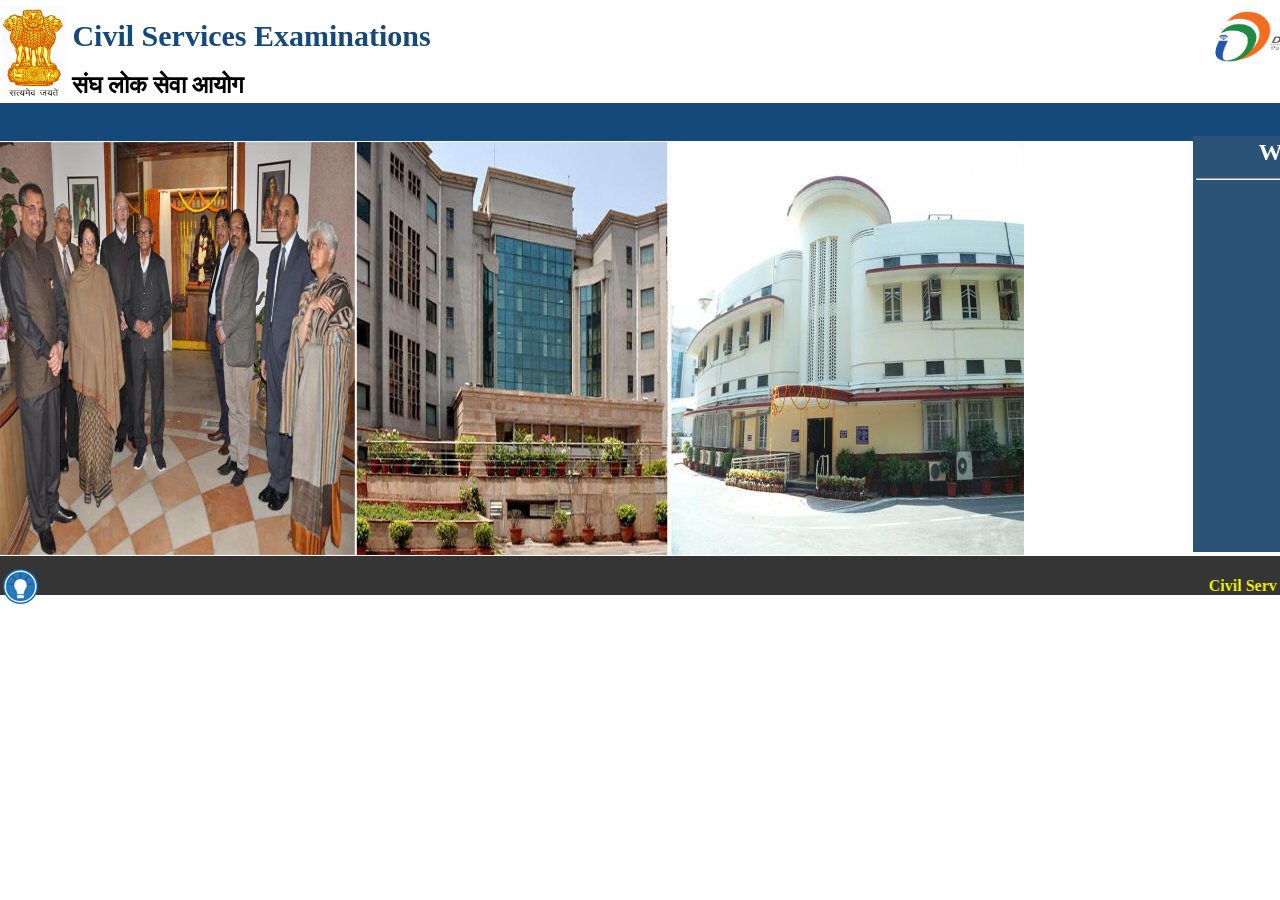
<file: source/index.html>
﻿<!DOCTYPE html PUBLIC "-//W3C//DTD XHTML 1.0 Transitional//EN" "http://www.w3.org/TR/xhtml1/DTD/xhtml1-transitional.dtd">
<html xmlns="http://www.w3.org/1999/xhtml">
<head>
<meta http-equiv="Content-Type" content="text/html; charset=utf-8" />
<title>Welcome To Civil Services Examination|</title>
<style type="text/css">
<!--
#apDiv1 {
	position:absolute;
	width:100%;
	height:836px;
	z-index:1;
	left: 0;
	top: 0;
}
#apDiv2 {
	position:absolute;
	width:1356px;
	height:103px;
	z-index:1;
}
.style1 {
	font-size: 30px;
	font-weight: bold;
	color: #154979;
}
.style2 {
	font-size: 24px;
	font-weight: bold;
}
#apDiv3 {
	position:absolute;
	width:100%;
	height:502px;
	z-index:2;
	left: 0px;
	top: 105px;
}
#apDiv4 {
	position:absolute;
	width:100%;
	height:38px;
	z-index:1;
	background-color: #154979;
	top: -2px;
}
#apDiv5 {
	position:absolute;
	width:80%;
	height:412px;
	z-index:2;
	left: 0px;
	top: 37px;
}
#apDiv6 {
	position:absolute;
	width:20%;
	height:416px;
	z-index:3;
	left: 1191px;
	top: 31px;
	background-color: #2b5277;
        margin-left: 2px;
    }
.style3 {
	color: #FFFFFF;
	font-size: 24px;
	font-weight: bold;
}
#apDiv7 {
	position:absolute;
	width:100%;
	height:39px;
	z-index:4;
	left: 0px;
	top: 451px;
	background-color: #353535;
}
.style4 {
	color: #f7f702;
	font-weight: bold;
}
-->
</style>
</head>

<body>
<div id="apDiv1">
  <div id="apDiv2">
    <table width="100%" border="0">
      <tr>
        <td width="5%" rowspan="2"><img src="../images/logo.jpg" width="64" height="92" /></td>
        <td width="83%" height="49"><span class="style2"><span class="style1">Civil Services Examinations</span></span> </td>
        <td width="12%"><img src="../images/logo (1).png" width="156" height="65" /></td>
      </tr>
      <tr>
        <td colspan="2"><span class="style2">संघ लोक सेवा आयोग</span></td>
      </tr>
    </table>
  </div>
  <div id="apDiv3">
    <div id="apDiv4">
      <table width="100%" height="34" border="0">
        <tr>
          <td><table width="100%" border="0">
            <tr>
              <td>&nbsp;</td>
              <td>&nbsp;</td>
              <td>&nbsp;</td>
              <td>&nbsp;</td>
              <td>&nbsp;</td>
              <td>&nbsp;</td>
              <td>&nbsp;</td>
              <td>&nbsp;</td>
            </tr>
          </table></td>
        </tr>
      </table>
    </div>
    <div id="apDiv5"><img src="../images/3_0.jpg" width="100%" height="413" /></div>
    <div id="apDiv6">
      <table width="100%" border="0">
        <tr>
          <td><div align="center"><span class="style3">What’s New</span></div></td>
        </tr>
        <tr>
          <td><hr /></td>
        </tr>
        <tr>
          <td>&nbsp;</td>
        </tr>
      </table>
        <marquee direction="up"height="374px"width="336px"scrollamount="3">
              <asp:GridView ID="GridView2" runat="server" AutoGenerateColumns="False" 
                  DataSourceID="SqlDataSource2" Width="100%" ForeColor="White" 
                  GridLines="None">
                  <Columns>
                      <asp:BoundField DataField="nexam" SortExpression="nexam" />
                  </Columns>
              </asp:GridView></marquee></div>
    <div id="apDiv7">
      <table width="100%" border="0">
        <tr>
          <td width="4%"><img src="../images/alert.png" width="35" height="35" /></td>
          <td width="96%"><span class="style4"> <marquee direction="left">Civil Services (Preliminary) Examination, 2020: Last date for Online submission of application is 03.03.2020, 6.00 PM    </marquee>    </span></td>
        </tr>
      </table>
    </div>
  </div>
</div>
</body>
</html>
</file>
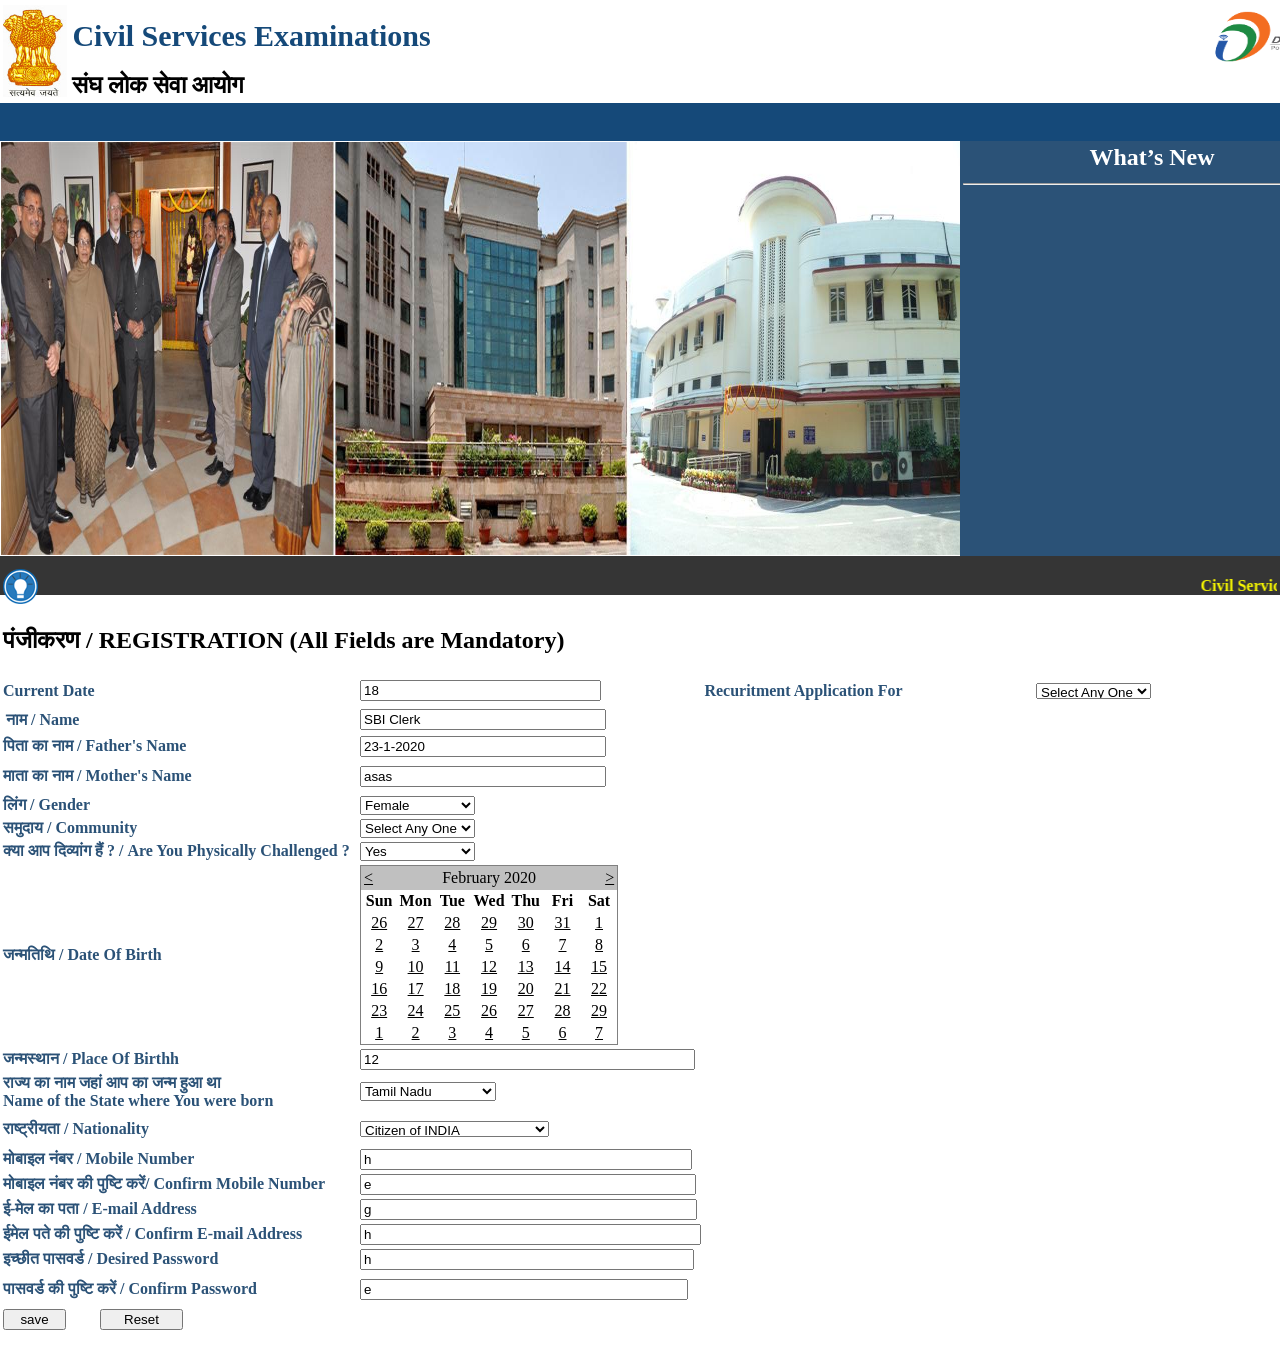
<file: images/logos/Welcome To Civil Services Examination_.html>
<!DOCTYPE html PUBLIC "-//W3C//DTD XHTML 1.0 Transitional//EN" "http://www.w3.org/TR/xhtml1/DTD/xhtml1-transitional.dtd">
<!-- saved from url=(0066)http://localhost:50374/civilservicesmuskan/source/applyonline.aspx -->
<html xmlns="http://www.w3.org/1999/xhtml"><head><meta http-equiv="Content-Type" content="text/html; charset=UTF-8">

<title>Welcome To Civil Services Examination|</title>

<style type="text/css">
<!--
#apDiv1 {
	position:absolute;
	width:100%;
	height:1200px;
	z-index:1;
	left: 0;
	top: 0;
}
#apDiv2 {
	position:absolute;
	width:1356px;
	height:103px;
	z-index:1;
}
.style1 {
	font-size: 30px;
	font-weight: bold;
	color: #154979;
}
.style2 {
	font-size: 24px;
	font-weight: bold;
}
#apDiv3 {
	position:absolute;
	width:100%;
	height:496px;
	z-index:2;
	left: 0px;
	top: 105px;
}
#apDiv4 {
	position:absolute;
	width:1355px;
	height:38px;
	z-index:1;
	background-color: #154979;
	top: -2px;
}
#apDiv5 {
	position:absolute;
	width:960px;
	height:412px;
	z-index:2;
	left: 1px;
	top: 37px;
}
#apDiv6 {
	position:absolute;
	width:30%;
	height:416px;
	z-index:3;
	left: 960px;
	top: 36px;
	background-color: #2b5277;
}
.style3 {
	color: #FFFFFF;
	font-size: 24px;
	font-weight: bold;
}
#apDiv7 {
	position:absolute;
	width:100%;
	height:39px;
	z-index:4;
	left: 0px;
	top: 451px;
	background-color: #353535;
}
.style4 {
	color: #f7f702;
	font-weight: bold;
}
#apDiv8 {
	position:absolute;
	width:100%;
	height:576px;
	z-index:3;
	left: 0px;
	top: 604px;
}
.style9 {color: #2B5277; font-size: 14; }
.style11 {
	color: #2B5277;
	font-weight: bold;
}
    .style12
    {
        height: 31px;
    }
    .style13
    {
        height: 26px;
    }
-->
</style>
</head>

<body>
    <form method="post" action="http://localhost:50374/civilservicesmuskan/source/applyonline.aspx" id="form1">
<div class="aspNetHidden">
<input type="hidden" name="__EVENTTARGET" id="__EVENTTARGET" value="">
<input type="hidden" name="__EVENTARGUMENT" id="__EVENTARGUMENT" value="">
<input type="hidden" name="__LASTFOCUS" id="__LASTFOCUS" value="">
<input type="hidden" name="__VIEWSTATE" id="__VIEWSTATE" value="/wEPDwUKLTgyMDI4MDA0NWRkRl4JVcEt2//buQnpb4fdwE6yAFn1FrS+yk47x9UnGMc=">
</div>

<script type="text/javascript">
//<![CDATA[
var theForm = document.forms['form1'];
if (!theForm) {
    theForm = document.form1;
}
function __doPostBack(eventTarget, eventArgument) {
    if (!theForm.onsubmit || (theForm.onsubmit() != false)) {
        theForm.__EVENTTARGET.value = eventTarget;
        theForm.__EVENTARGUMENT.value = eventArgument;
        theForm.submit();
    }
}
//]]>
</script>


<div class="aspNetHidden">

	<input type="hidden" name="__EVENTVALIDATION" id="__EVENTVALIDATION" value="/wEWdwLb2o0yAuzv5u0MAtzv5u0MAuu609gMAtzv5u0MAuzv4u0MAuzv3u0MAszv2u0MAtzv4u0MAuu619gMAt2/tOUKApHf+b0CAtzv4u0MAtzv4u0MAtzv4u0MAtzv3u0MAuu669gMApGU9YIFAoDmkzQCsYDAHQKxgIQdAvqZxesGAtzv3u0MAtzv3u0MAtzv2u0MAuu679gMAv7yxMEDAr6A9AIC3O/a7QwCiuagswYCiuao0AoC6OjfowEC6OjDiAoC6Oi39AIC6Oib0QsC6OiPvgQC6Ojzmw0C6OjnwAUC6OjLrQ4C6Oj/[base64]/IIHAo3KzpcMAsKygbgBAqSap5sOAqrE7ssDAtSAvB0Cvq2G8QgCq8GViwIC5JbQ5QsCycuzrQECrfai+A8C3rSB5A4CqruBygMCwOLumwMCxfDXnwkC/tbd6wkCw43RvgICwJeukwUCvPTPIgLD7aewAwK16rKcAgK/hdeLBwLruufYDALx5tBQAuvFgbcLAruGxOoGAo3r3IkHAoTO8O8MAtLq0/cCAqaU9KAOAu2Hu+8PAtzv0u0MAuzv0u0MAuzvzu0MAuzviu4MAuzvhu4MAoaviboLAqGYp88FAoznisYGArursYYInOvzW277JvzElrfN4ZmqZxYNYV3ljt115oSdImJQG40=">
</div>
<div id="apDiv1">
  <div id="apDiv2">
    <table width="100%" border="0">
      <tbody><tr>
        <td width="5%" rowspan="2"><img src="./Welcome To Civil Services Examination__files/logo.jpg" width="64" height="92"></td>
        <td width="83%" height="49"><span class="style2"><span class="style1">Civil Services Examinations</span></span> </td>
        <td width="12%"><img src="./Welcome To Civil Services Examination__files/logo (1).png" width="156" height="65"></td>
      </tr>
      <tr>
        <td colspan="2"><span class="style2">संघ लोक सेवा आयोग</span></td>
      </tr>
    </tbody></table>
  </div>
  <div id="apDiv3">
    <div id="apDiv4">
      <table width="100%" height="34" border="0">
        <tbody><tr>
          <td><table width="100%" border="0">
            <tbody><tr>
              <td>&nbsp;</td>
              <td>&nbsp;</td>
              <td>&nbsp;</td>
              <td>&nbsp;</td>
              <td>&nbsp;</td>
              <td>&nbsp;</td>
              <td>&nbsp;</td>
              <td>&nbsp;</td>
            </tr>
          </tbody></table></td>
        </tr>
      </tbody></table>
    </div>
    <div id="apDiv5"><img src="./Welcome To Civil Services Examination__files/3_0.jpg" width="100%" height="413"></div>
    <div id="apDiv6">
      <table width="100%" border="0">
        <tbody><tr>
          <td><div align="center"><span class="style3">What’s New</span></div></td>
        </tr>
        <tr>
          <td><hr></td>
        </tr>
        <tr>
          <td>&nbsp;</td>
        </tr>
      </tbody></table>
    </div>
    <div id="apDiv7">
      <table width="100%" border="0">
        <tbody><tr>
          <td width="4%"><img src="./Welcome To Civil Services Examination__files/alert.png" width="35" height="35"></td>
          <td width="96%"><span class="style4">&nbsp;<marquee direction="left">Civil Services (Preliminary) Examination, 2020: Last date for Online submission of application is 03.03.2020, 6.00 PM&nbsp;&nbsp;&nbsp;&nbsp;</marquee>&nbsp;&nbsp;&nbsp;&nbsp;</span></td>
        </tr>
      </tbody></table>
    </div>
  </div>
  <div id="apDiv8">
    <table width="100%" border="0">
      <tbody><tr>
        <td colspan="5"><h2>पंजीकरण / REGISTRATION&nbsp;(All Fields are Mandatory)</h2></td>
      </tr>
      <tr>
        <td class="style13"><span class="style11">Current Date</span></td>
        <td width="27%" class="style13">
            <input name="T1" type="text" value="18" id="T1" style="width:233px;">
          </td>
        <td width="26%" class="style13"><span class="style11">Recuritment Application For</span></td>
        <td width="13%" class="style13">
            <select name="D1" onchange="javascript:setTimeout(&#39;__doPostBack(\&#39;D1\&#39;,\&#39;\&#39;)&#39;, 0)" id="D1" style="height:16px;">
	<option selected="selected" value="Select Any One">Select Any One</option>
	<option value=""></option>

</select>
          </td>
        <td class="style13"></td>
      </tr>
      <tr>
        <td width="28%"><table width="100%">
          <tbody>
            <tr>
              <td width="30%" class="style9"><strong>नाम / Name</strong></td>
            </tr>
          </tbody>
        </table>        </td>
        <td colspan="3">
            <input name="T2" type="text" value="SBI Clerk" id="T2" style="width:238px;">
          </td>
        <td width="6%">&nbsp;</td>
      </tr>
      <tr>
        <td><span class="style9"><strong>पिता का नाम / Father's Name</strong></span></td>
        <td colspan="3">
            <input name="T3" type="text" value="23-1-2020" id="T3" style="width:238px;">
          </td>
        <td>&nbsp;</td>
      </tr>
      <tr>
        <td class="style12"><span class="style9"><strong>माता का नाम / Mother's Name</strong></span></td>
        <td colspan="3" class="style12">
            <input name="t4" type="text" value="asas" id="t4" style="width:238px;">
          </td>
        <td class="style12"></td>
      </tr>
      <tr>
        <td><span class="style9"><strong>लिंग / Gender</strong></span></td>
        <td colspan="3">
            <select name="D2" onchange="javascript:setTimeout(&#39;__doPostBack(\&#39;D2\&#39;,\&#39;\&#39;)&#39;, 0)" id="D2">
	<option value="Select Any One">Select Any One</option>
	<option value="Male">Male</option>
	<option selected="selected" value="Female">Female</option>
	<option value=""></option>
	<option value=""></option>
	<option value=""></option>

</select>
          </td>
        <td>&nbsp;</td>
      </tr>
      <tr>
        <td><span class="style9"><strong>समुदाय / Community</strong></span></td>
        <td colspan="3">
            <select name="D3" onchange="javascript:setTimeout(&#39;__doPostBack(\&#39;D3\&#39;,\&#39;\&#39;)&#39;, 0)" id="D3">
	<option selected="selected" value="Select Any One">Select Any One</option>
	<option value="GEN">GEN</option>
	<option value="OBC">OBC</option>
	<option value="SC">SC</option>
	<option value="ST">ST</option>
	<option value="EWS">EWS</option>
	<option value=""></option>
	<option value=""></option>

</select>
          </td>
        <td>&nbsp;</td>
      </tr>
      <tr>
        <td><span class="style9"><strong>क्या आप दिव्यांग हैं ? / Are You Physically Challenged ?</strong></span></td>
        <td colspan="3">
            <select name="D4" onchange="javascript:setTimeout(&#39;__doPostBack(\&#39;D4\&#39;,\&#39;\&#39;)&#39;, 0)" id="D4">
	<option value="Select Any One">Select Any One</option>
	<option selected="selected" value="Yes">Yes</option>
	<option value="No">No</option>
	<option value=""></option>

</select>
          </td>
        <td>&nbsp;</td>
      </tr>
      <tr>
        <td><span class="style9"><strong>जन्मतिथि / Date Of Birth</strong></span></td>
        <td colspan="3">
            <table id="t12" cellspacing="0" cellpadding="2" title="Calendar" style="border-width:1px;border-style:solid;border-collapse:collapse;">
	<tbody><tr><td colspan="7" style="background-color:Silver;"><table cellspacing="0" style="width:100%;border-collapse:collapse;">
		<tbody><tr><td style="width:15%;"><a href="javascript:__doPostBack(&#39;t12&#39;,&#39;V7305&#39;)" style="color:Black" title="Go to the previous month">&lt;</a></td><td align="center" style="width:70%;">February 2020</td><td align="right" style="width:15%;"><a href="javascript:__doPostBack(&#39;t12&#39;,&#39;V7365&#39;)" style="color:Black" title="Go to the next month">&gt;</a></td></tr>
	</tbody></table></td></tr><tr><th align="center" abbr="Sunday" scope="col">Sun</th><th align="center" abbr="Monday" scope="col">Mon</th><th align="center" abbr="Tuesday" scope="col">Tue</th><th align="center" abbr="Wednesday" scope="col">Wed</th><th align="center" abbr="Thursday" scope="col">Thu</th><th align="center" abbr="Friday" scope="col">Fri</th><th align="center" abbr="Saturday" scope="col">Sat</th></tr><tr><td align="center" style="width:14%;"><a href="javascript:__doPostBack(&#39;t12&#39;,&#39;7330&#39;)" style="color:Black" title="January 26">26</a></td><td align="center" style="width:14%;"><a href="javascript:__doPostBack(&#39;t12&#39;,&#39;7331&#39;)" style="color:Black" title="January 27">27</a></td><td align="center" style="width:14%;"><a href="javascript:__doPostBack(&#39;t12&#39;,&#39;7332&#39;)" style="color:Black" title="January 28">28</a></td><td align="center" style="width:14%;"><a href="javascript:__doPostBack(&#39;t12&#39;,&#39;7333&#39;)" style="color:Black" title="January 29">29</a></td><td align="center" style="width:14%;"><a href="javascript:__doPostBack(&#39;t12&#39;,&#39;7334&#39;)" style="color:Black" title="January 30">30</a></td><td align="center" style="width:14%;"><a href="javascript:__doPostBack(&#39;t12&#39;,&#39;7335&#39;)" style="color:Black" title="January 31">31</a></td><td align="center" style="width:14%;"><a href="javascript:__doPostBack(&#39;t12&#39;,&#39;7336&#39;)" style="color:Black" title="February 01">1</a></td></tr><tr><td align="center" style="width:14%;"><a href="javascript:__doPostBack(&#39;t12&#39;,&#39;7337&#39;)" style="color:Black" title="February 02">2</a></td><td align="center" style="width:14%;"><a href="javascript:__doPostBack(&#39;t12&#39;,&#39;7338&#39;)" style="color:Black" title="February 03">3</a></td><td align="center" style="width:14%;"><a href="javascript:__doPostBack(&#39;t12&#39;,&#39;7339&#39;)" style="color:Black" title="February 04">4</a></td><td align="center" style="width:14%;"><a href="javascript:__doPostBack(&#39;t12&#39;,&#39;7340&#39;)" style="color:Black" title="February 05">5</a></td><td align="center" style="width:14%;"><a href="javascript:__doPostBack(&#39;t12&#39;,&#39;7341&#39;)" style="color:Black" title="February 06">6</a></td><td align="center" style="width:14%;"><a href="javascript:__doPostBack(&#39;t12&#39;,&#39;7342&#39;)" style="color:Black" title="February 07">7</a></td><td align="center" style="width:14%;"><a href="javascript:__doPostBack(&#39;t12&#39;,&#39;7343&#39;)" style="color:Black" title="February 08">8</a></td></tr><tr><td align="center" style="width:14%;"><a href="javascript:__doPostBack(&#39;t12&#39;,&#39;7344&#39;)" style="color:Black" title="February 09">9</a></td><td align="center" style="width:14%;"><a href="javascript:__doPostBack(&#39;t12&#39;,&#39;7345&#39;)" style="color:Black" title="February 10">10</a></td><td align="center" style="width:14%;"><a href="javascript:__doPostBack(&#39;t12&#39;,&#39;7346&#39;)" style="color:Black" title="February 11">11</a></td><td align="center" style="width:14%;"><a href="javascript:__doPostBack(&#39;t12&#39;,&#39;7347&#39;)" style="color:Black" title="February 12">12</a></td><td align="center" style="width:14%;"><a href="javascript:__doPostBack(&#39;t12&#39;,&#39;7348&#39;)" style="color:Black" title="February 13">13</a></td><td align="center" style="width:14%;"><a href="javascript:__doPostBack(&#39;t12&#39;,&#39;7349&#39;)" style="color:Black" title="February 14">14</a></td><td align="center" style="width:14%;"><a href="javascript:__doPostBack(&#39;t12&#39;,&#39;7350&#39;)" style="color:Black" title="February 15">15</a></td></tr><tr><td align="center" style="width:14%;"><a href="javascript:__doPostBack(&#39;t12&#39;,&#39;7351&#39;)" style="color:Black" title="February 16">16</a></td><td align="center" style="width:14%;"><a href="javascript:__doPostBack(&#39;t12&#39;,&#39;7352&#39;)" style="color:Black" title="February 17">17</a></td><td align="center" style="width:14%;"><a href="javascript:__doPostBack(&#39;t12&#39;,&#39;7353&#39;)" style="color:Black" title="February 18">18</a></td><td align="center" style="width:14%;"><a href="javascript:__doPostBack(&#39;t12&#39;,&#39;7354&#39;)" style="color:Black" title="February 19">19</a></td><td align="center" style="width:14%;"><a href="javascript:__doPostBack(&#39;t12&#39;,&#39;7355&#39;)" style="color:Black" title="February 20">20</a></td><td align="center" style="width:14%;"><a href="javascript:__doPostBack(&#39;t12&#39;,&#39;7356&#39;)" style="color:Black" title="February 21">21</a></td><td align="center" style="width:14%;"><a href="javascript:__doPostBack(&#39;t12&#39;,&#39;7357&#39;)" style="color:Black" title="February 22">22</a></td></tr><tr><td align="center" style="width:14%;"><a href="javascript:__doPostBack(&#39;t12&#39;,&#39;7358&#39;)" style="color:Black" title="February 23">23</a></td><td align="center" style="width:14%;"><a href="javascript:__doPostBack(&#39;t12&#39;,&#39;7359&#39;)" style="color:Black" title="February 24">24</a></td><td align="center" style="width:14%;"><a href="javascript:__doPostBack(&#39;t12&#39;,&#39;7360&#39;)" style="color:Black" title="February 25">25</a></td><td align="center" style="width:14%;"><a href="javascript:__doPostBack(&#39;t12&#39;,&#39;7361&#39;)" style="color:Black" title="February 26">26</a></td><td align="center" style="width:14%;"><a href="javascript:__doPostBack(&#39;t12&#39;,&#39;7362&#39;)" style="color:Black" title="February 27">27</a></td><td align="center" style="width:14%;"><a href="javascript:__doPostBack(&#39;t12&#39;,&#39;7363&#39;)" style="color:Black" title="February 28">28</a></td><td align="center" style="width:14%;"><a href="javascript:__doPostBack(&#39;t12&#39;,&#39;7364&#39;)" style="color:Black" title="February 29">29</a></td></tr><tr><td align="center" style="width:14%;"><a href="javascript:__doPostBack(&#39;t12&#39;,&#39;7365&#39;)" style="color:Black" title="March 01">1</a></td><td align="center" style="width:14%;"><a href="javascript:__doPostBack(&#39;t12&#39;,&#39;7366&#39;)" style="color:Black" title="March 02">2</a></td><td align="center" style="width:14%;"><a href="javascript:__doPostBack(&#39;t12&#39;,&#39;7367&#39;)" style="color:Black" title="March 03">3</a></td><td align="center" style="width:14%;"><a href="javascript:__doPostBack(&#39;t12&#39;,&#39;7368&#39;)" style="color:Black" title="March 04">4</a></td><td align="center" style="width:14%;"><a href="javascript:__doPostBack(&#39;t12&#39;,&#39;7369&#39;)" style="color:Black" title="March 05">5</a></td><td align="center" style="width:14%;"><a href="javascript:__doPostBack(&#39;t12&#39;,&#39;7370&#39;)" style="color:Black" title="March 06">6</a></td><td align="center" style="width:14%;"><a href="javascript:__doPostBack(&#39;t12&#39;,&#39;7371&#39;)" style="color:Black" title="March 07">7</a></td></tr>
</tbody></table>
          </td>
        <td>&nbsp;</td>
      </tr>
      <tr>
        <td><span class="style9"><strong>जन्मस्थान / Place Of Birthh</strong></span></td>
        <td colspan="3">
            <input name="T5" type="text" value="12" id="T5" style="width:327px;">
          </td>
        <td>&nbsp;</td>
      </tr>
      <tr>
        <td><span class="style9"><strong>राज्य का नाम जहां आप का जन्म हुआ था</strong><br>
            <strong>Name of the State where You were born</strong></span></td>
        <td colspan="3">
            <select name="d5" onchange="javascript:setTimeout(&#39;__doPostBack(\&#39;d5\&#39;,\&#39;\&#39;)&#39;, 0)" id="d5">
	<option value="Select Any One">Select Any One</option>
	<option value="Andhra Pradesh">Andhra Pradesh</option>
	<option value="HP">Arunachal Pradesh</option>
	<option value="Assam">Assam</option>
	<option value="Bihar">Bihar</option>
	<option value="Chhatisgarh">Chhatisgarh</option>
	<option value="Goa">Goa</option>
	<option value="Gujrat">Gujrat</option>
	<option value="Haryana">Haryana</option>
	<option value="HP">HP</option>
	<option value="Jharkhand">Jharkhand</option>
	<option value="Kerala">Kerala</option>
	<option value="Madhya Pradesh">Madhya Pradesh</option>
	<option value="Maharashtra">Maharashtra</option>
	<option value="Manipur">Manipur</option>
	<option value="Meghalaya">Meghalaya</option>
	<option value="Ngaland">Ngaland</option>
	<option value="Odisha">Odisha</option>
	<option value="Punjab">Punjab</option>
	<option value="Rajasthan">Rajasthan</option>
	<option value="Sikkim">Sikkim</option>
	<option selected="selected" value="Tamil Nadu">Tamil Nadu</option>
	<option value="Uttarakhand">Uttarakhand</option>
	<option value="Uttar Pradesh">Uttar Pradesh</option>
	<option value="West Bengal">West Bengal</option>
	<option value="Karnataka">Karnataka</option>

</select>
          </td>
        <td>&nbsp;</td>
      </tr>
      <tr>
        <td class="style12"><span class="style9"><strong>राष्ट्रीयता / Nationality</strong></span></td>
        <td colspan="3" class="style12">
            <select name="D6" id="D6" style="height:16px;width:189px;">
	<option value="Select Any One">Select Any One</option>
	<option selected="selected" value="Citizen of INDIA">Citizen of INDIA</option>
	<option value="A Person of India Origin Who has migrated from Uganda with the intension of permanently">A Person of India Origin Who has migrated from Uganda with the intension of permanently</option>
	<option value="A Person of India Origin Who has migrated from the Unites public of Republic of Tanzia">A Person of India Origin Who has migrated</option>
	<option value="A Person of India Origin Who has migrated fom Zambia with the intension of permanently setting in India">A Person of India Origin Who has migrated fom Zambia with the intension of permanently setting in India</option>
	<option value="A Person of India Origin Who has migrated fom Zaire with the intension of permanently setting in India">A Person of India Origin Who has migrated fom Zaire with the intension of permanently setting in India</option>
	<option value="A Person of India Origin Who has migrated fom Ethoipio with the intension of permanently setting in India">A Person of India Origin Who has migrated fom Ethoipio with the intension of permanently setting in India</option>
	<option value="Subject of Bhutan">Subject of Bhutan</option>
	<option value="Subject of Nepal">Subject of Nepal</option>
	<option value=""></option>

</select>
          </td>
        <td class="style12"></td>
      </tr>
      <tr>
        <td><span class="style9"><strong>मोबाइल नंबर / Mobile Number</strong></span></td>
        <td colspan="3">
            <input name="T6" type="text" value="h" id="T6" style="width:324px;">
          </td>
        <td>&nbsp;</td>
      </tr>
      <tr>
        <td><span class="style9"><strong>मोबाइल नंबर की पुष्टि करें/ Confirm Mobile Number</strong></span></td>
        <td colspan="3">
            <input name="T7" type="text" value="e" id="T7" style="width:328px;">
          </td>
        <td>&nbsp;</td>
      </tr>
      <tr>
        <td><span class="style9"><strong>ई-मेल का पता / E-mail Address</strong></span></td>
        <td colspan="3">
            <input name="T8" type="text" value="g" id="T8" style="width:329px;">
          </td>
        <td>&nbsp;</td>
      </tr>
      <tr>
        <td><span class="style9"><strong>ईमेल पते की पुष्टि करें / Confirm E-mail Address</strong></span></td>
        <td colspan="3">
            <input name="T9" type="text" value="h" id="T9" style="width:333px;">
          </td>
        <td>&nbsp;</td>
      </tr>
      <tr>
        <td><span class="style9"><strong>इच्छीत पासवर्ड / Desired Password</strong></span></td>
        <td colspan="3">
            <input name="T10" type="text" value="h" id="T10" style="width:326px;">
          </td>
        <td>&nbsp;</td>
      </tr>
      <tr>
        <td class="style12"><span class="style9"><strong>पासवर्ड की पुष्टि करें / Confirm Password</strong></span></td>
        <td colspan="3" class="style12">
            <input name="T11" type="text" value="e" id="T11" style="width:320px;">
          </td>
        <td class="style12"></td>
      </tr>
      <tr>
        <td>
            <input type="submit" name="Button1" value="save" id="Button1" style="width:63px;">
            <input type="submit" name="Button2" value="Reset" id="Button2" style="width:83px;margin-left: 30px">
          </td>
        <td colspan="3">&nbsp;</td>
        <td>&nbsp;</td>
      </tr>
      <tr>
        <td>&nbsp;</td>
        <td colspan="3">&nbsp;</td>
        <td>&nbsp;</td>
      </tr>
    </tbody></table>
  </div>
</div>
    </form>


</body></html>
</file>
